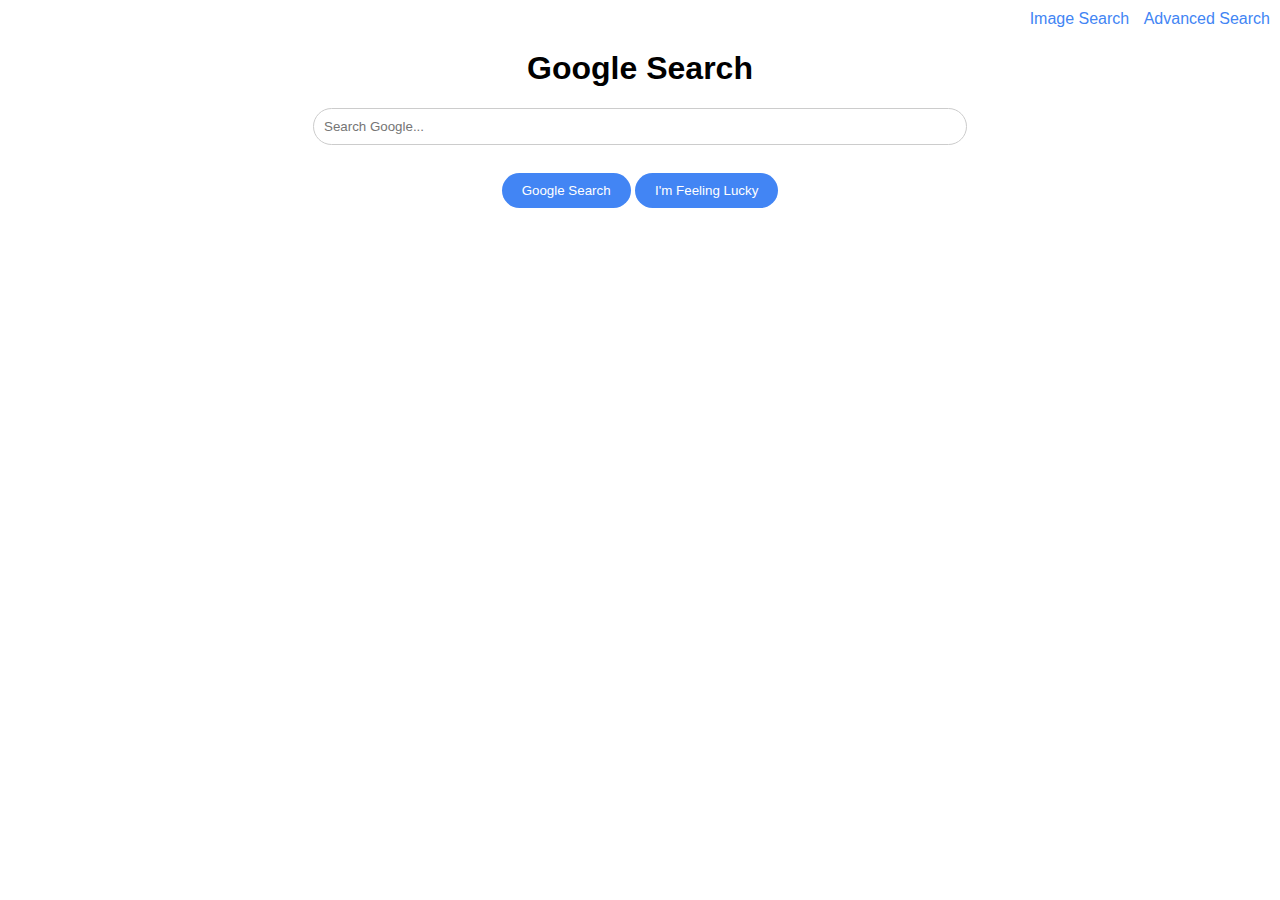
<file: index.html>
<!-- <!DOCTYPE html>
<html lang="en">
    <head>
        <title>Search</title>
    </head>
    <body>
        <form action="https://www.google.com/search">
            <input type="text" name="q">
            <input type="submit" value="Google Search">
        </form>
    </body>
</html> -->

<!DOCTYPE html>
<html lang="en">
<head>
    <meta charset="UTF-8">
    <meta name="viewport" content="width=device-width, initial-scale=1.0">
    <title>Google Search</title>
    <link rel="stylesheet" href="style.css">
</head>
<body>
    <div class="links">
        <a href="image_search.html">Image Search</a>
        <a href="advanced_search.html">Advanced Search</a>
    </div>
    <h1>Google Search</h1>
    <form action="https://www.google.com/search" method="GET">
        <input type="text" name="q" class="search-bar" placeholder="Search Google...">
        <br><br>
        <button type="submit" class="search-button">Google Search</button>
        <button type="submit" class="search-button" name="btnI">I'm Feeling Lucky</button>
    </form>
</body>
</html>
</file>
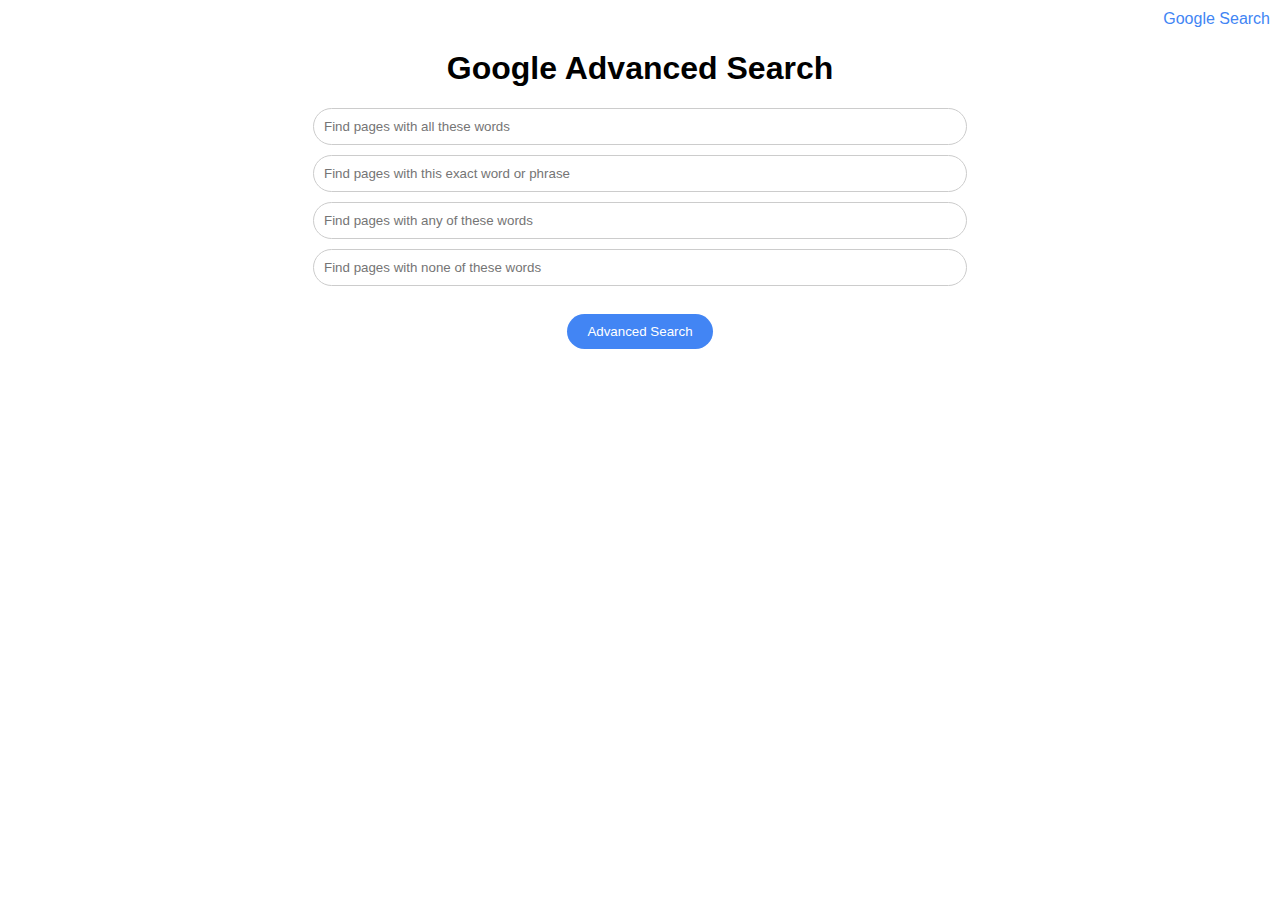
<file: advanced_search.html>
<!DOCTYPE html>
<html lang="en">
<head>
    <meta charset="UTF-8">
    <meta name="viewport" content="width=device-width, initial-scale=1.0">
    <title>Google Advanced Search</title>
    <link rel="stylesheet" href="style.css">
</head>
<body>
    <div class="links">
        <a href="index.html">Google Search</a>
    </div>
    <h1>Google Advanced Search</h1>
    <form action="https://www.google.com/search" method="GET">
        <input type="text" name="as_q" class="search-bar" placeholder="Find pages with all these words">
        <br>
        <input type="text" name="as_epq" class="search-bar" placeholder="Find pages with this exact word or phrase">
        <br>
        <input type="text" name="as_oq" class="search-bar" placeholder="Find pages with any of these words">
        <br>
        <input type="text" name="as_eq" class="search-bar" placeholder="Find pages with none of these words">
        <br><br>
        <button type="submit" class="search-button">Advanced Search</button>
    </form>
</body>
</html>
</file>
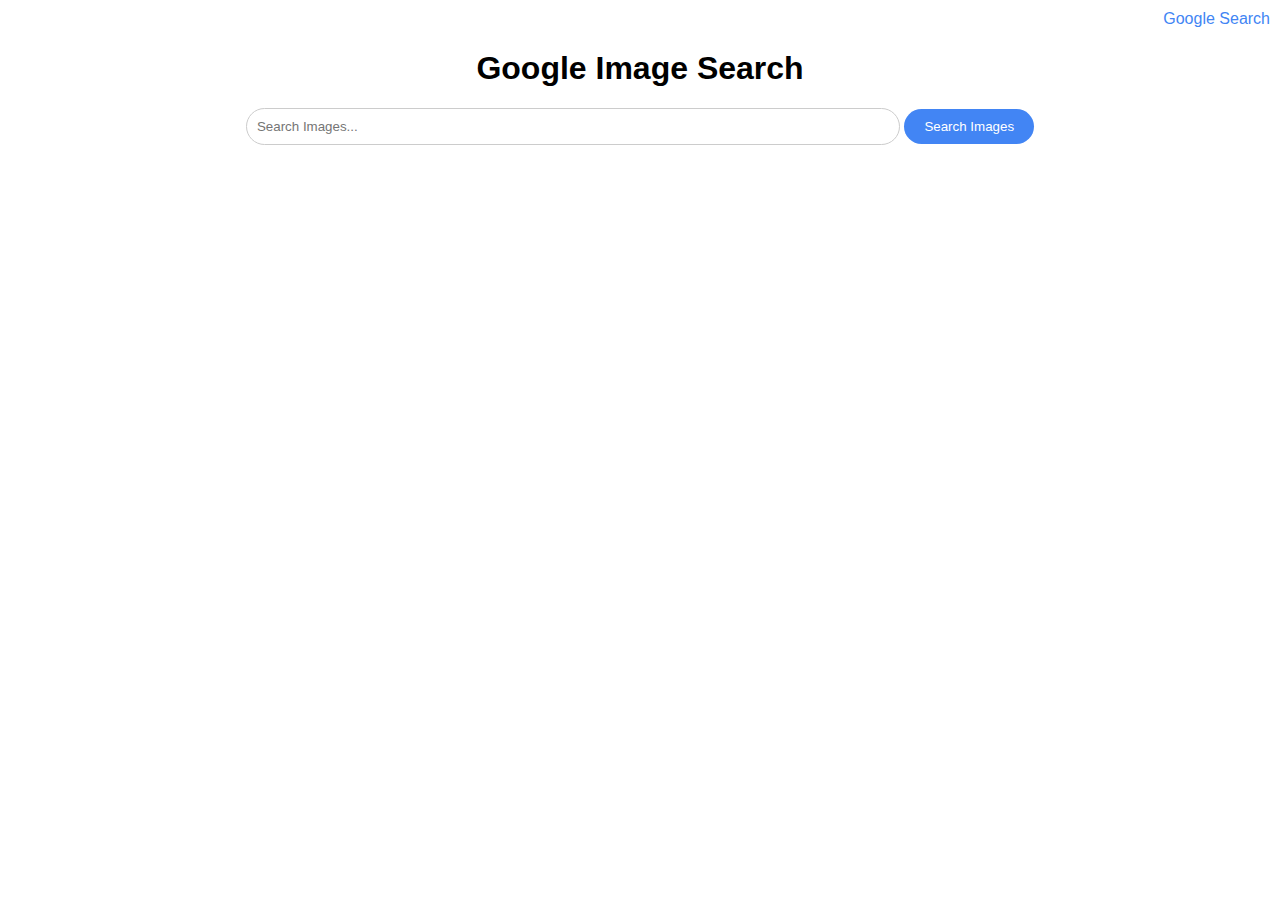
<file: image_search.html>
<!DOCTYPE html>
<html lang="en">
<head>
    <meta charset="UTF-8">
    <meta name="viewport" content="width=device-width, initial-scale=1.0">
    <title>Google Image Search</title>
    <link rel="stylesheet" href="style.css">
</head>
<body>
    <div class="links">
        <a href="index.html">Google Search</a>
    </div>
    <h1>Google Image Search</h1>
    <form action="https://www.google.com/search?tbm=isch" method="GET">
        <input type="hidden" name="tbm" value="isch">
        <input type="text" name="q" class="search-bar" placeholder="Search Images...">
        <button type="submit" class="search-button">Search Images</button>
    </form>
</body>
</html>
</file>
<file: style.css>
body {
    font-family: Arial, sans-serif;
    text-align: center;
    margin-top: 50px;
}
.search-bar {
    width: 50%;
    padding: 10px;
    border-radius: 25px;
    border: 1px solid #ccc;
    margin-bottom: 10px;
}
.search-button {
    padding: 10px 20px;
    border: none;
    border-radius: 25px;
    background-color: #4285F4;
    color: white;
    cursor: pointer;
}
.links {
    position: absolute;
    top: 10px;
    right: 10px;
}
.links a {
    margin-left: 10px;
    text-decoration: none;
    color: #4285F4;
}
</file>
